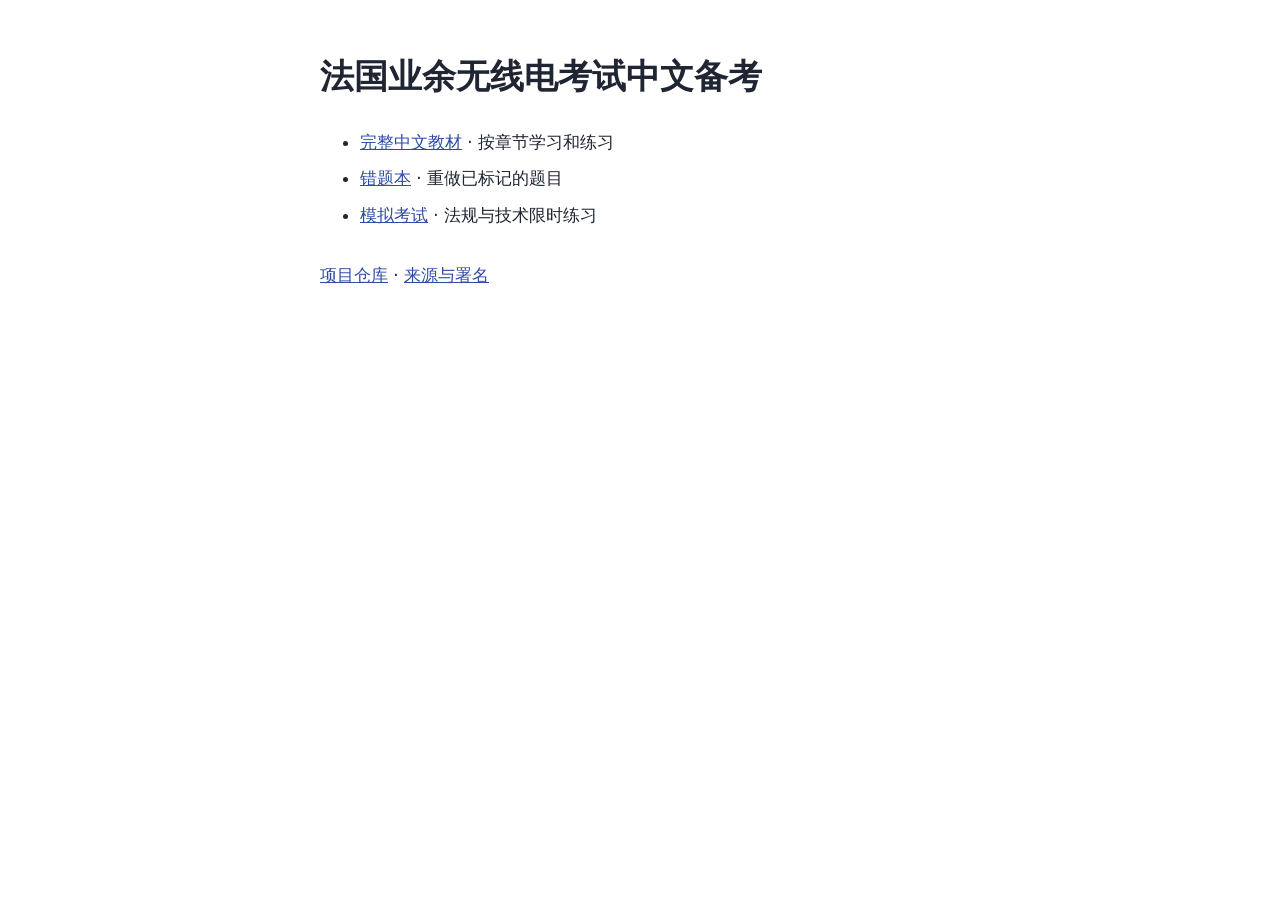
<file: index.html>
<!doctype html>
<html lang="zh-CN">
<head>
  <meta charset="utf-8">
  <meta name="viewport" content="width=device-width, initial-scale=1">
  <title>法国业余无线电考试中文备考</title>
  <style>
    body {
      max-width: 40rem;
      margin: 3rem auto;
      padding: 0 1.25rem;
      color: #202533;
      font: 1.05rem/1.7 system-ui, sans-serif;
    }
    a { color: #304ba5; }
    li + li { margin-top: .5rem; }
    footer { margin-top: 2rem; }
  </style>
</head>
<body>
  <main>
    <h1>法国业余无线电考试中文备考</h1>
    <ul>
      <li><a href="manuel-zh.html">完整中文教材</a> · 按章节学习和练习</li>
      <li><a href="mistake-book.html">错题本</a> · 重做已标记的题目</li>
      <li><a href="mock-exam.html">模拟考试</a> · 法规与技术限时练习</li>
    </ul>
  </main>
  <footer>
    <a href="https://github.com/Thelia-Lzr/radioamateur-fr">项目仓库</a> ·
    <a href="https://github.com/Thelia-Lzr/radioamateur-fr/blob/main/THIRD_PARTY_NOTICES.md">来源与署名</a>
  </footer>
</body>
</html>
</file>
